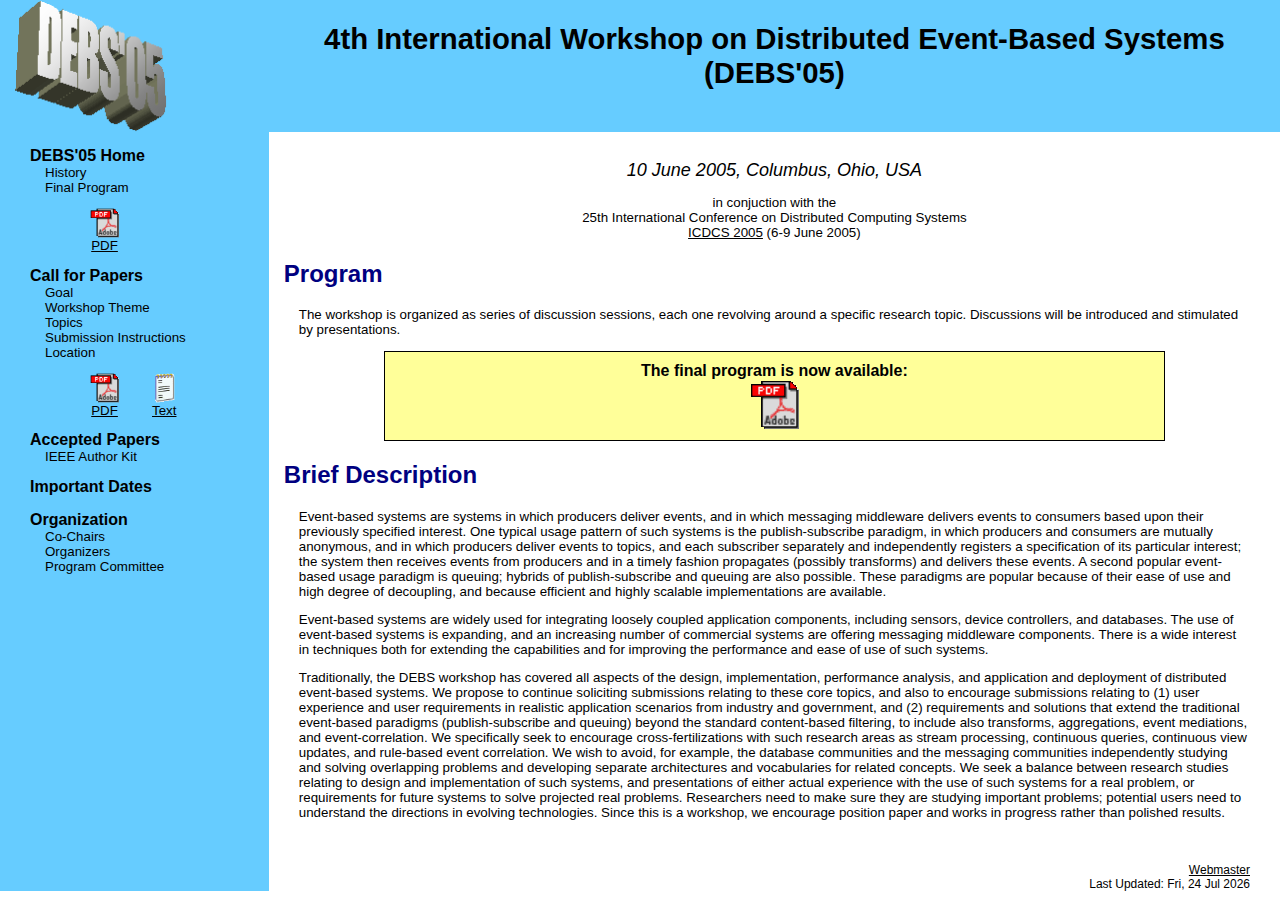
<file: index.html>
<!DOCTYPE HTML PUBLIC "-//W3C//DTD HTML 4.01 Transitional//EN">

<html><!-- #BeginTemplate "/Templates/plain.dwt" --><!-- DW6 -->
	<head>
		<META HTTP-EQUIV="Content-Type" CONTENT="text/html; charset=ISO-8859-1">
	<!-- #BeginEditable "doctitle" --> 
<title>4th International Workshop on distributed Event-Based Systems (DEBS'05) 
</title>
	<style type="text/css">
<!--
.style1 {
	font-size: 12pt;
	font-weight: bold;
}
-->
    </style>
	<!-- #EndEditable -->
				
		<link rel="stylesheet" type="text/css" href="styles/plain.css">				 
	 	<script language="JavaScript" type="text/javascript" src="scripts/footer.js"></script>
		 
	</head>

<body>
<table class="bk1" align="center" summary="" border="0" cellspacing="0" cellpadding="0" width="100%"> 
<tr> <td valign="top"> <table summary="" border="0" cellspacing="0" cellpadding="0" width="100%"> 
<tr> <td align="center" valign="middle" height="85" WIDTH="21%"><DIV ALIGN="LEFT"><IMG SRC="images/logo.gif" WIDTH="153" HEIGHT="132"> 
</DIV></td><td class="bk2" align="center" valign="middle" height="85" WIDTH="79%"> 
<h1>4th International Workshop on Distributed Event-Based Systems (DEBS'05)<!-- Netscape Navigator (at least version 7.02) doesn't
						handle the header margins in the same was as IE.  The header
						looks best in the table if I use the bottom alignment, but
						then there is no spacing after the header in Navigator.  So,
						a simple test, if the browser is navigator, then add in a
						blank line. --> 
  <script type="text/javascript"><!--
						var nav = navigator.appName;
						if(nav!="Microsoft Internet Explorer")
							document.writeln("");
						--> </script> </h1></td></tr> 
<tr> <!-- Left coloum (links) --> <td valign="top"  class="bk1" WIDTH="20%"> <div class="dopad1"> 
<!-- padding --> <p><br> <!-- Bring the first link down a bit. --> <a class=aSpecial href="index.html">DEBS'05 
Home </a><BR> <A class=aSpecial2 HREF="history.htm">History</a><br>
<A class=aSpecial2 href="finalProgram.pdf">Final Program</A></p>
<table align=center width="50%"  border="0" cellspacing="0" cellpadding="0">
  <tr>
    <td width="50%"><div align="center"><a href="finalProgram.pdf"><img border=0 src="images/pdf.gif" height="30"><br>
        PDF</a></div></td>
    <td width="50%">&nbsp;</td>
  </tr>
</table>


<p>
        <A class=aSpecial HREF="call.htm">Call for Papers</A><BR>
        <A class=aSpecial2 HREF="call.htm#goal">Goal</A><BR>
        <A class=aSpecial2 HREF="call.htm#theme">Workshop 
      Theme</A><BR>
      <A class=aSpecial2 HREF="call.htm#topics">Topics</A><BR>
      <A class=aSpecial2 HREF="call.htm#instructions">Submission Instructions</A><BR>
      <A class=aSpecial2 HREF="call.htm#location">Location</A></p>
<table align=center width="50%"  border="0" cellspacing="0" cellpadding="0">
  <tr>
    <td width="50%">
		<div align="center"><a href="debs05call.pdf"><img border=0 src="images/pdf.gif" height="30"><br>
        PDF</a></div></td>
    <td width="50%"><div align="center"><a href="debs05call.txt"><img border=0 src="images/text.gif" height="30"><br>
  Text</a></div></td>
  </tr>
</table>


<p><a class=aSpecial href="papers.htm">Accepted Papers </a><BR>
  <A class=aSpecial2 HREF="http://www.computer.org/proceedings/final/icdcsw2005.htm">IEEE Author Kit </A></p>
<p><A class=aSpecial HREF="dates.htm">Important Dates</A><BR> 
    <br>
    <a class=aSpecial href="organization.htm">Organization</a><BR>
    <A class=aSpecial2 HREF="organization.htm#cochairs">Co-Chairs</A><BR>
    <A class=aSpecial2 HREF="organization.htm#organizers">Organizers</A><BR>
    <A class=aSpecial2 HREF="organization.htm#committee">Program 
  Committee</A> <br> 
</p>
</div></td><!-- end of links column --> <!-- Right column (MAIN BODY) --> 
<td valign="top" bgcolor="#ffffff"height="400" WIDTH="79%"> <!-- use dopad2 for padding in the main body --> 
<div class="dopad2"> <!-- ****************************************************** --> 
<!-- ***** Put all main body text AFTER this line. ******** --> <!-- ****************************************************** --> 
<!-- #BeginEditable "contents" -->
<P ALIGN="CENTER"><I><FONT SIZE="4">10 June 
2005, Columbus, Ohio, USA</FONT><BR>
</I></P>
<P ALIGN="CENTER">in 
  conjuction with the<BR>
  25th International Conference on Distributed Computing 
  Systems<BR>
  <A HREF="http://www.cse.ohio-state.edu/icdcs05/">ICDCS 2005</A> (6-9 
  June 2005)</P>
<H2>Program</H2>
<P>The workshop is organized as series of discussion 
sessions, each one revolving around a specific research topic. Discussions will 
be introduced and stimulated by presentations.</P>
<P align="center" class="note"><span class="style1">The final program is now available:</span><br>
  <a href="finalProgram.pdf"><img src="images/pdf.gif" alt="final program pdf" width="49" height="50" border="0"></a></P>
<H2>Brief Description</H2><P>Event-based systems are systems in which 
producers deliver events, and in which messaging middleware delivers events to 
consumers based upon their previously specified interest. One typical usage pattern 
of such systems is the publish-subscribe paradigm, in which producers and consumers 
are mutually anonymous, and in which producers deliver events to topics, and each 
subscriber separately and independently registers a specification of its particular 
interest; the system then receives events from producers and in a timely fashion 
propagates (possibly transforms) and delivers these events. A second popular event-based 
usage paradigm is queuing; hybrids of publish-subscribe and queuing are also possible. 
These paradigms are popular because of their ease of use and high degree of decoupling, 
and because efficient and highly scalable implementations are available. </P><P>Event-based 
systems are widely used for integrating loosely coupled application components, 
including sensors, device controllers, and databases. The use of event-based systems 
is expanding, and an increasing number of commercial systems are offering messaging 
middleware components. There is a wide interest in techniques both for extending 
the capabilities and for improving the performance and ease of use of such systems. 
</P><P>Traditionally, the DEBS workshop has covered all aspects of the design, 
implementation, performance analysis, and application and deployment of distributed 
event-based systems. We propose to continue soliciting submissions relating to 
these core topics, and also to encourage submissions relating to (1) user experience 
and user requirements in realistic application scenarios from industry and government, 
and (2) requirements and solutions that extend the traditional event-based paradigms 
(publish-subscribe and queuing) beyond the standard content-based filtering, to 
include also transforms, aggregations, event mediations, and event-correlation. 
We specifically seek to encourage cross-fertilizations with such research areas 
as stream processing, continuous queries, continuous view updates, and rule-based 
event correlation. We wish to avoid, for example, the database communities and 
the messaging communities independently studying and solving overlapping problems 
and developing separate architectures and vocabularies for related concepts. We 
seek a balance between research studies relating to design and implementation 
of such systems, and presentations of either actual experience with the use of 
such systems for a real problem, or requirements for future systems to solve projected 
real problems. Researchers need to make sure they are studying important problems; 
potential users need to understand the directions in evolving technologies. Since 
this is a workshop, we encourage position paper and works in progress rather than 
polished results. </P><!-- #EndEditable --> <!-- ****************************************************** --> 
<!-- ***** Put all main body text BEFORE this line. ******* --> <!-- ****************************************************** --> 
</div></td><!-- end of right column (main body) --> </tr><!-- end of second row --> 
<!-- Last row of table for copyright, date, etc. --> <tr> <!-- Left column; leave empty or use W3C valid image. --> 
<td align=center WIDTH="21%"> <script language="JavaScript" type="text/javascript">
							<!--
								//compliance();
							// -->
						</script> </td><!-- Right column; (c), last updated, etc. --> 
<td align=right bgcolor="#ffffff" valign=bottom WIDTH="79%"> <div class="dopad1"><!-- padding --> 
<div class="fontSmall"><!-- smaller font --> <script language="JavaScript" type="text/javascript">
									<!--
                       		 		myFooter()
									// -->
                      			</script> </div></div></td></tr> </table><!-- End Inner Table --> 
<!-- End Outer Table --> </td></tr> </table>
  </body>
<!-- #EndTemplate --></html>
</file>
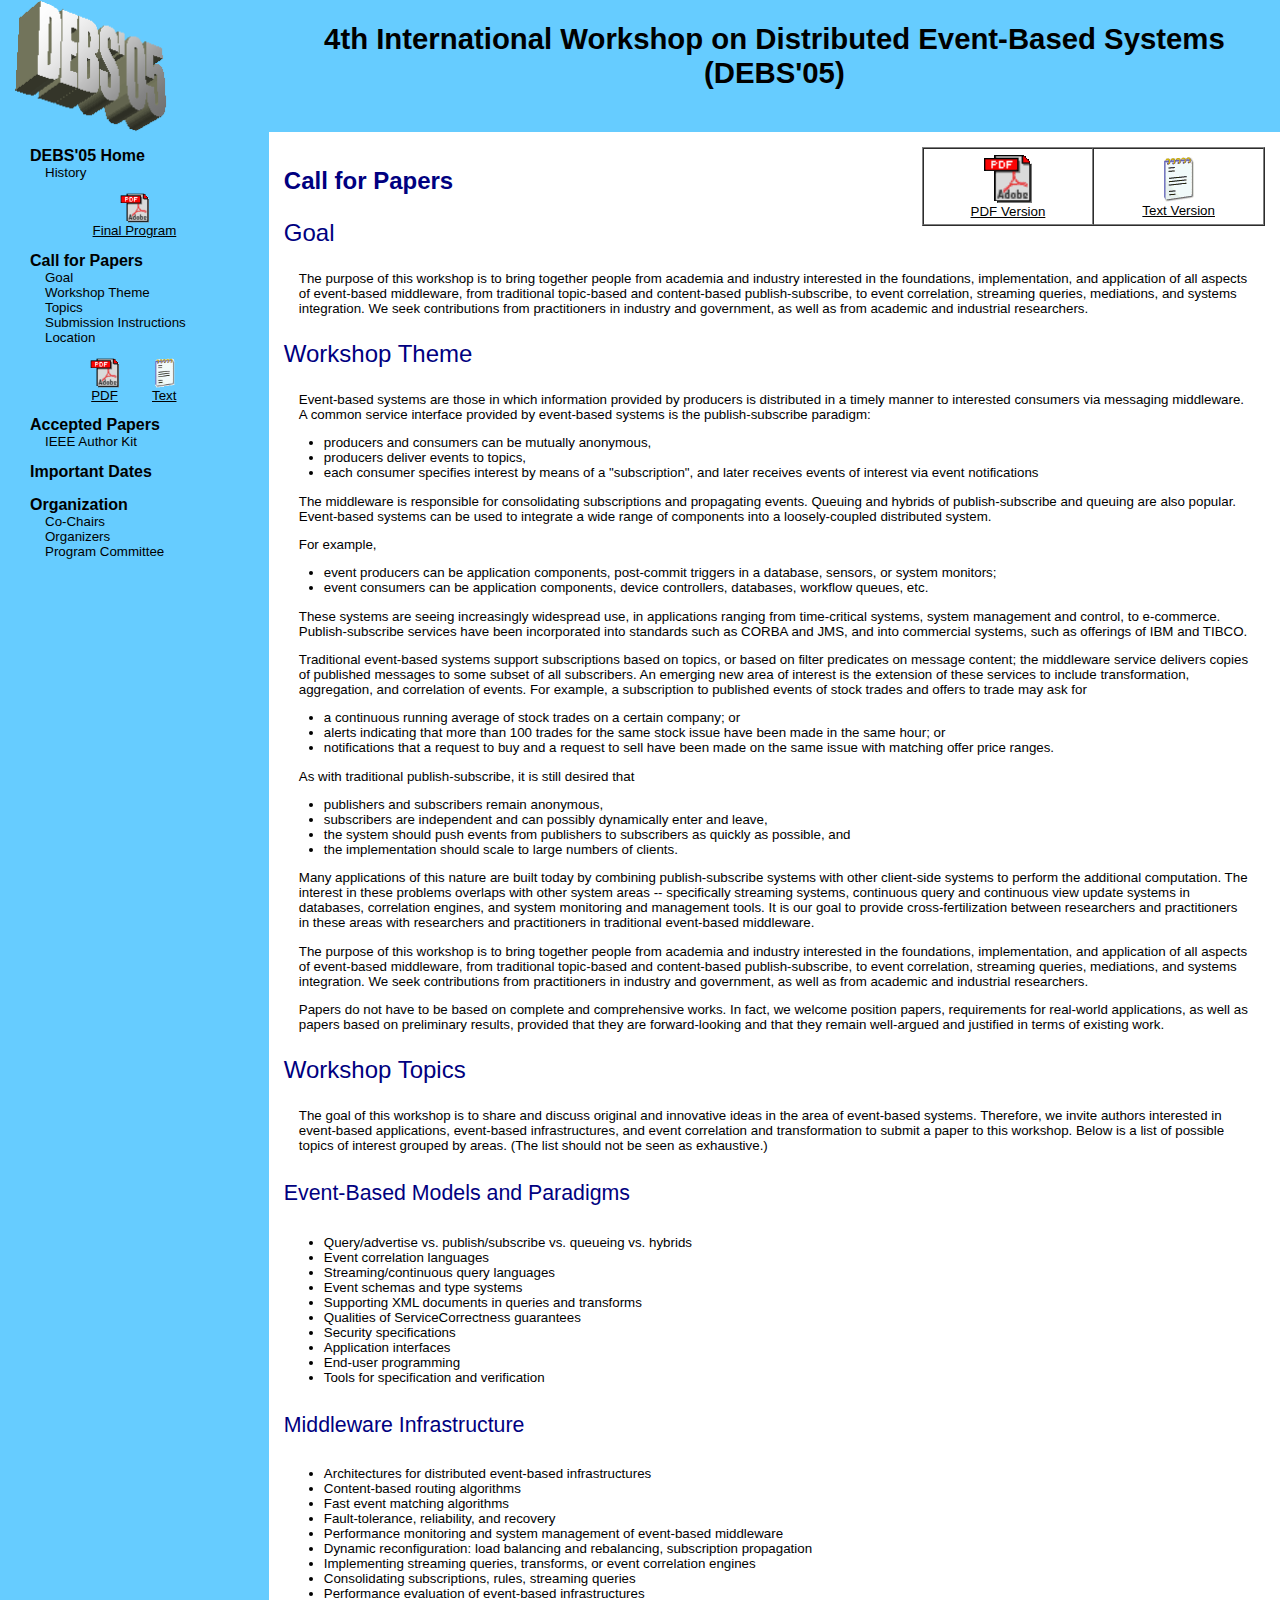
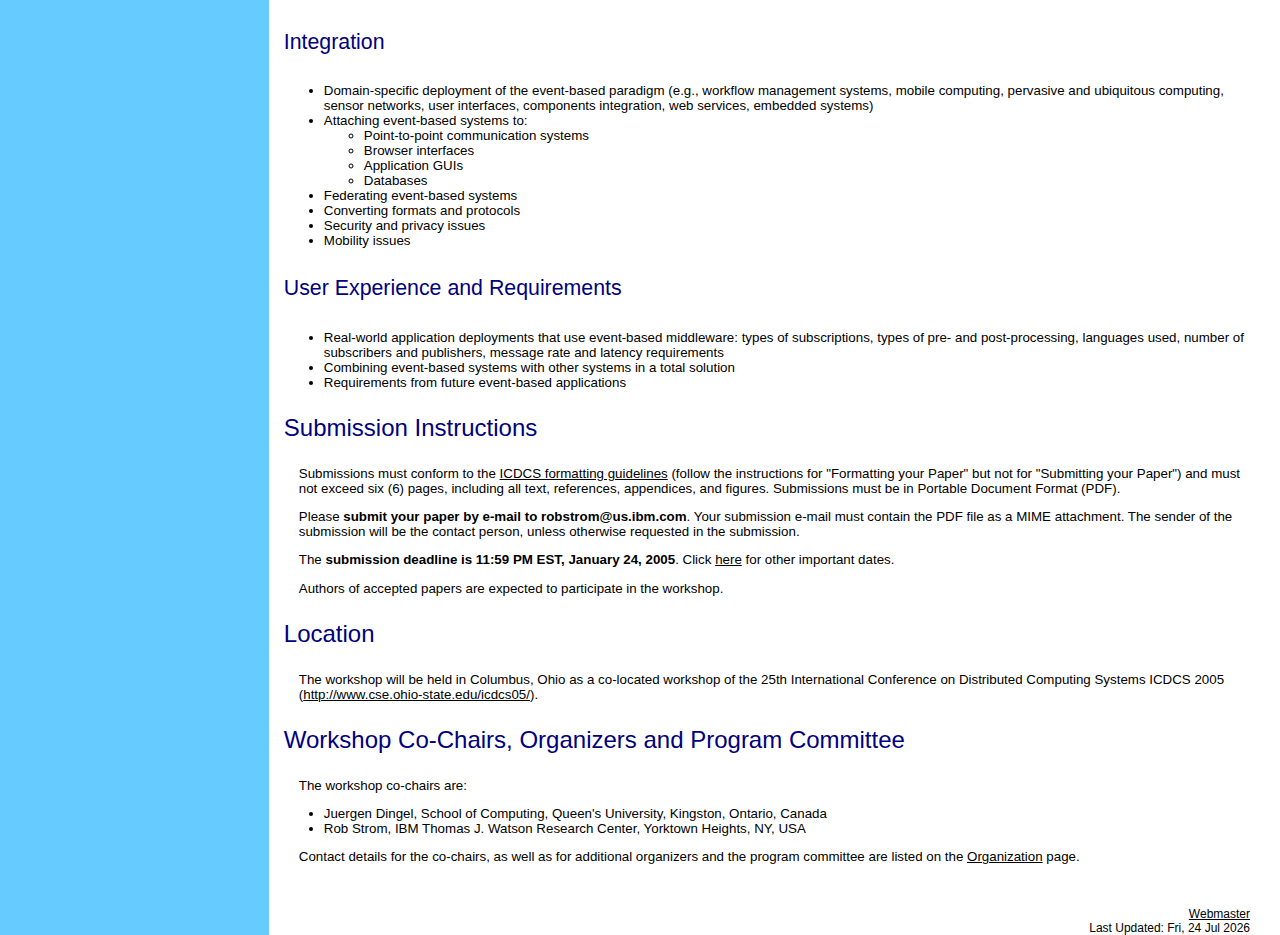
<file: call.htm>
<!DOCTYPE HTML PUBLIC "-//W3C//DTD HTML 4.01 Transitional//EN">

<html><!-- #BeginTemplate "/Templates/plain.dwt" --><!-- DW6 -->
	<head>
		<META HTTP-EQUIV="Content-Type" CONTENT="text/html; charset=ISO-8859-1">
		<!-- #BeginEditable "doctitle" --> 
<title>4th International Workshop on distributed Event-Based Systems (DEBS'05) 
</title> <!-- #EndEditable -->
				
		<link rel="stylesheet" type="text/css" href="styles/plain.css">				 
	 	<script language="JavaScript" type="text/javascript" src="scripts/footer.js"></script>
		 
	</head>

<body>
<table class="bk1" align="center" summary="" border="0" cellspacing="0" cellpadding="0" width="100%"> 
<tr> <td valign="top"> <table summary="" border="0" cellspacing="0" cellpadding="0" width="100%"> 
<tr> <td align="center" valign="middle" height="85" WIDTH="21%"><DIV ALIGN="LEFT"><IMG SRC="images/logo.gif" WIDTH="153" HEIGHT="132"> 
</DIV></td><td class="bk2" align="center" valign="middle" height="85" WIDTH="79%"> 
<h1>4th International Workshop on Distributed Event-Based Systems (DEBS'05)<!-- Netscape Navigator (at least version 7.02) doesn't
						handle the header margins in the same was as IE.  The header
						looks best in the table if I use the bottom alignment, but
						then there is no spacing after the header in Navigator.  So,
						a simple test, if the browser is navigator, then add in a
						blank line. --> 
  <script type="text/javascript"><!--
						var nav = navigator.appName;
						if(nav!="Microsoft Internet Explorer")
							document.writeln("");
						--> </script> </h1></td></tr> 
<tr> <!-- Left coloum (links) --> <td valign="top"  class="bk1" WIDTH="20%"> <div class="dopad1"> 
<!-- padding --> <p><br> <!-- Bring the first link down a bit. --> <a class=aSpecial href="index.html">DEBS'05 
Home </a><BR> <A class=aSpecial2 HREF="history.htm">History</A></p>
<p align="center"><a href="finalProgram.pdf"><img border=0 src="images/pdf.gif" height="30"><br>
Final Program</a>      <!--<br><a class=aSpecial2 href="../invited.htm">Invited 
Talk</a><BR> <a class=aSpecial2 href="../papers.htm">Accepted Papers</a><br> <a class=aSpecial2 href="../schedule.htm">Schedule</a><br>-->
</p>
<p>
        <A class=aSpecial HREF="call.htm">Call for Papers</A><BR>
        <A class=aSpecial2 HREF="call.htm#goal">Goal</A><BR>
        <A class=aSpecial2 HREF="call.htm#theme">Workshop 
      Theme</A><BR>
      <A class=aSpecial2 HREF="call.htm#topics">Topics</A><BR>
      <A class=aSpecial2 HREF="call.htm#instructions">Submission Instructions</A><BR>
      <A class=aSpecial2 HREF="call.htm#location">Location</A></p>
<table align=center width="50%"  border="0" cellspacing="0" cellpadding="0">
  <tr>
    <td width="50%">
		<div align="center"><a href="debs05call.pdf"><img border=0 src="images/pdf.gif" height="30"><br>
        PDF</a></div></td>
    <td width="50%"><div align="center"><a href="debs05call.txt"><img border=0 src="images/text.gif" height="30"><br>
  Text</a></div></td>
  </tr>
</table>


<p><a class=aSpecial href="papers.htm">Accepted Papers </a><BR>
  <A class=aSpecial2 HREF="http://www.computer.org/proceedings/final/icdcsw2005.htm">IEEE Author Kit </A></p>
<p><A class=aSpecial HREF="dates.htm">Important Dates</A><BR> 
    <br>
    <a class=aSpecial href="organization.htm">Organization</a><BR>
    <A class=aSpecial2 HREF="organization.htm#cochairs">Co-Chairs</A><BR>
    <A class=aSpecial2 HREF="organization.htm#organizers">Organizers</A><BR>
    <A class=aSpecial2 HREF="organization.htm#committee">Program 
  Committee</A> <br> 
</p>
</div></td><!-- end of links column --> <!-- Right column (MAIN BODY) --> 
<td valign="top" bgcolor="#ffffff"height="400" WIDTH="79%"> <!-- use dopad2 for padding in the main body --> 
<div class="dopad2"> <!-- ****************************************************** --> 
<!-- ***** Put all main body text AFTER this line. ******** --> <!-- ****************************************************** --> 
<!-- #BeginEditable "contents" -->
<table align=right width="35%"  border="1" cellspacing="0" cellpadding="5">
  <tr>
    <td width="50%"><div align="center"><a href="debs05call.pdf"><img border=0 src="images/pdf.gif" width="49" height="50"><br>
        PDF Version </a></div></td>
	<td width="50%"><div align="center"><a href="debs05call.txt"><img border=0 src="images/text.gif" width="33" height="47"><br>
	    Text Version </a></div></td>
  </tr>
</table>
<H2>Call for Papers </H2>
<h3><A NAME="goal"></A>Goal</h3><p>The 
purpose of this workshop is to bring together people from academia and industry 
interested in the foundations, implementation, and application of all aspects 
of event-based middleware, from traditional topic-based and content-based publish-subscribe, 
to event correlation, streaming queries, mediations, and systems integration. 
We seek contributions from practitioners in industry and government, as well as 
from academic and industrial researchers.</p><h3><A NAME="theme"></A>Workshop 
Theme</h3><P>Event-based systems are those in which information provided by producers 
is distributed in a timely manner to interested consumers via messaging middleware. 
A common service interface provided by event-based systems is the publish-subscribe 
paradigm: </P><UL><LI>producers and consumers can be mutually anonymous, </LI><LI>producers 
deliver events to topics, </LI><LI>each consumer specifies interest by means of 
a &quot;subscription&quot;, and later receives events of interest via event notifications</LI></UL><P>The 
middleware is responsible for consolidating subscriptions and propagating events. 
Queuing and hybrids of publish-subscribe and queuing are also popular. Event-based 
systems can be used to integrate a wide range of components into a loosely-coupled 
distributed system.</P><P>For example, </P><UL><LI>event producers can be application 
components, post-commit triggers in a database, sensors, or system monitors; </LI><LI>event 
consumers can be application components, device controllers, databases, workflow 
queues, etc. </LI></UL><P>These systems are seeing increasingly widespread use, 
in applications ranging from time-critical systems, system management and control, 
to e-commerce. Publish-subscribe services have been incorporated into standards 
such as CORBA and JMS, and into commercial systems, such as offerings of IBM and 
TIBCO. </P><P>Traditional event-based systems support subscriptions based on topics, 
or based on filter predicates on message content; the middleware service delivers 
copies of published messages to some subset of all subscribers. An emerging new 
area of interest is the extension of these services to include transformation, 
aggregation, and correlation of events. For example, a subscription to published 
events of stock trades and offers to trade may ask for </P><UL><LI> a continuous 
running average of stock trades on a certain company; or</LI><LI>alerts indicating 
that more than 100 trades for the same stock issue have been made in the same 
hour; or </LI><LI>notifications that a request to buy and a request to sell have 
been made on the same issue with matching offer price ranges. </LI></UL><P>As 
with traditional publish-subscribe, it is still desired that</P><UL><LI>publishers 
and subscribers remain anonymous, </LI><LI>subscribers are independent and can 
possibly dynamically enter and leave, </LI><LI>the system should push events from 
publishers to subscribers as quickly as possible, and </LI><LI>the implementation 
should scale to large numbers of clients. </LI></UL><P>Many applications of this 
nature are built today by combining publish-subscribe systems with other client-side 
systems to perform the additional computation. The interest in these problems 
overlaps with other system areas -- specifically streaming systems, continuous 
query and continuous view update systems in databases, correlation engines, and 
system monitoring and management tools. It is our goal to provide cross-fertilization 
between researchers and practitioners in these areas with researchers and practitioners 
in traditional event-based middleware. </P><P>The purpose of this workshop is 
to bring together people from academia and industry interested in the foundations, 
implementation, and application of all aspects of event-based middleware, from 
traditional topic-based and content-based publish-subscribe, to event correlation, 
streaming queries, mediations, and systems integration. We seek contributions 
from practitioners in industry and government, as well as from academic and industrial 
researchers. </P><P>Papers do not have to be based on complete and comprehensive 
works. In fact, we welcome position papers, requirements for real-world applications, 
as well as papers based on preliminary results, provided that they are forward-looking 
and that they remain well-argued and justified in terms of existing work. </P><H3><A NAME="topics"></A>Workshop 
Topics</H3><P>The goal of this workshop is to share and discuss original and innovative 
ideas in the area of event-based systems. Therefore, we invite authors interested 
in event-based applications, event-based infrastructures, and event correlation 
and transformation to submit a paper to this workshop. Below is a list of possible 
topics of interest grouped by areas. (The list should not be seen as exhaustive.) 
</P><H4>Event-Based Models and Paradigms</H4><UL><LI>Query/advertise vs. publish/subscribe 
vs. queueing vs. hybrids</LI><LI>Event correlation languages</LI><LI>Streaming/continuous 
query languages</LI><LI>Event schemas and type systems</LI><LI>Supporting XML 
documents in queries and transforms</LI><LI>Qualities of ServiceCorrectness guarantees</LI><LI>Security 
specifications</LI><LI>Application interfaces</LI><LI>End-user programming</LI><LI>Tools 
for specification and verification </LI></UL><H4>Middleware Infrastructure</H4><UL><LI>Architectures 
for distributed event-based infrastructures</LI><LI>Content-based routing algorithms</LI><LI>Fast 
event matching algorithms</LI><LI>Fault-tolerance, reliability, and recovery</LI><LI>Performance 
monitoring and system management of event-based middleware</LI><LI>Dynamic reconfiguration: 
load balancing and rebalancing, subscription propagation</LI><LI>Implementing 
streaming queries, transforms, or event correlation engines</LI><LI>Consolidating 
subscriptions, rules, streaming queries</LI><LI>Performance evaluation of event-based 
infrastructures </LI></UL><H4>Integration</H4><UL><LI>Domain-specific deployment 
of the event-based paradigm (e.g., workflow management systems, mobile computing, 
pervasive and ubiquitous computing, sensor networks, user interfaces, components 
integration, web services, embedded systems)</LI><LI>Attaching event-based systems 
to:<UL><LI>Point-to-point communication systems</LI><LI>Browser interfaces</LI><LI>Application 
GUIs </LI><LI>Databases</LI></UL></LI><LI>Federating event-based systems</LI><LI>Converting 
formats and protocols</LI><LI>Security and privacy issues</LI><LI>Mobility issues 
</LI></UL><H4>User Experience and Requirements</H4><UL><LI>Real-world application 
deployments that use event-based middleware: types of subscriptions, types of 
pre- and post-processing, languages used, number of subscribers and publishers, 
message rate and latency requirements</LI><LI>Combining event-based systems with 
other systems in a total solution </LI><LI>Requirements from future event-based 
applications </LI></UL><H3><A NAME="instructions"></A>Submission Instructions</H3><P>Submissions 
must conform to the <A HREF="http://www.cse.ohio-state.edu/icdcs05/ICDCS05submissions.html">ICDCS 
formatting guidelines</A> (follow the instructions for &quot;Formatting your Paper&quot; 
but not for &quot;Submitting your Paper&quot;) and must not exceed six (6) pages, 
including all text, references, appendices, and figures. Submissions must be in 
Portable Document Format (PDF). </P><P>Please <B>submit your paper by e-mail to 
robstrom@us.ibm.com</B>. Your submission e-mail must contain the PDF file as a 
MIME attachment. The sender of the submission will be the contact person, unless 
otherwise requested in the submission. </P><P>The <B>submission deadline is 11:59 
PM EST, January 24, 2005</B>. Click <A HREF="dates.htm">here</A> for other important 
dates.</P><P>Authors of accepted papers are expected to participate in the workshop. 
</P><H3><A NAME="location"></A>Location</H3><P>The workshop will be held in Columbus, 
Ohio as a co-located workshop of the 25th International Conference on Distributed 
Computing Systems ICDCS 2005 (<A HREF="http://www.cse.ohio-state.edu/icdcs05/">http://www.cse.ohio-state.edu/icdcs05/</A>).</P><H3>Workshop 
Co-Chairs, Organizers and Program Committee</H3><P>The workshop co-chairs are:</P><UL><LI>Juergen 
Dingel, School of Computing, Queen's University, Kingston, Ontario, Canada</LI><LI>Rob 
Strom, IBM Thomas J. Watson Research Center, Yorktown Heights, NY, USA</LI></UL><P>Contact 
details for the co-chairs, as well as for additional organizers and the program 
committee are listed on the <A HREF="organization.htm">Organization</A> page. 
</P><!-- #EndEditable --> <!-- ****************************************************** --> 
<!-- ***** Put all main body text BEFORE this line. ******* --> <!-- ****************************************************** --> 
</div></td><!-- end of right column (main body) --> </tr><!-- end of second row --> 
<!-- Last row of table for copyright, date, etc. --> <tr> <!-- Left column; leave empty or use W3C valid image. --> 
<td align=center WIDTH="21%"> <script language="JavaScript" type="text/javascript">
							<!--
								//compliance();
							// -->
						</script> </td><!-- Right column; (c), last updated, etc. --> 
<td align=right bgcolor="#ffffff" valign=bottom WIDTH="79%"> <div class="dopad1"><!-- padding --> 
<div class="fontSmall"><!-- smaller font --> <script language="JavaScript" type="text/javascript">
									<!--
                       		 		myFooter()
									// -->
                      			</script> </div></div></td></tr> </table><!-- End Inner Table --> 
<!-- End Outer Table --> </td></tr> </table>
  </body>
<!-- #EndTemplate --></html>
</file>
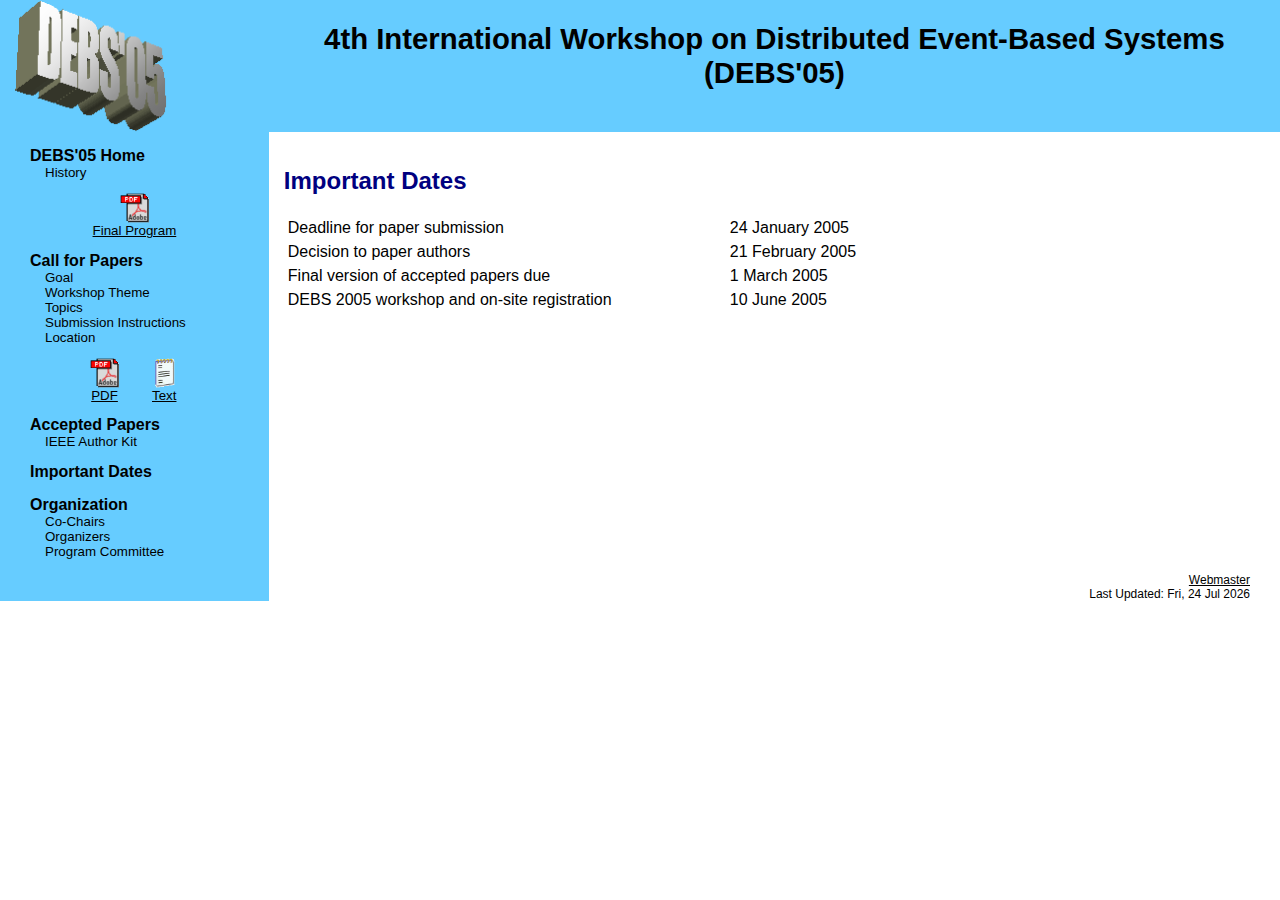
<file: dates.htm>
<!DOCTYPE HTML PUBLIC "-//W3C//DTD HTML 4.01 Transitional//EN">

<html><!-- #BeginTemplate "/Templates/plain.dwt" --><!-- DW6 -->
	<head>
		<META HTTP-EQUIV="Content-Type" CONTENT="text/html; charset=ISO-8859-1">
		<!-- #BeginEditable "doctitle" --> 
<title>4th International Workshop on distributed Event-Based Systems (DEBS'05) 
</title> <!-- #EndEditable -->
				
		<link rel="stylesheet" type="text/css" href="styles/plain.css">				 
	 	<script language="JavaScript" type="text/javascript" src="scripts/footer.js"></script>
		 
	</head>

<body>
<table class="bk1" align="center" summary="" border="0" cellspacing="0" cellpadding="0" width="100%"> 
<tr> <td valign="top"> <table summary="" border="0" cellspacing="0" cellpadding="0" width="100%"> 
<tr> <td align="center" valign="middle" height="85" WIDTH="21%"><DIV ALIGN="LEFT"><IMG SRC="images/logo.gif" WIDTH="153" HEIGHT="132"> 
</DIV></td><td class="bk2" align="center" valign="middle" height="85" WIDTH="79%"> 
<h1>4th International Workshop on Distributed Event-Based Systems (DEBS'05)<!-- Netscape Navigator (at least version 7.02) doesn't
						handle the header margins in the same was as IE.  The header
						looks best in the table if I use the bottom alignment, but
						then there is no spacing after the header in Navigator.  So,
						a simple test, if the browser is navigator, then add in a
						blank line. --> 
  <script type="text/javascript"><!--
						var nav = navigator.appName;
						if(nav!="Microsoft Internet Explorer")
							document.writeln("");
						--> </script> </h1></td></tr> 
<tr> <!-- Left coloum (links) --> <td valign="top"  class="bk1" WIDTH="20%"> <div class="dopad1"> 
<!-- padding --> <p><br> <!-- Bring the first link down a bit. --> <a class=aSpecial href="index.html">DEBS'05 
Home </a><BR> <A class=aSpecial2 HREF="history.htm">History</A></p>
<p align="center"><a href="finalProgram.pdf"><img border=0 src="images/pdf.gif" height="30"><br>
Final Program</a>      <!--<br><a class=aSpecial2 href="../invited.htm">Invited 
Talk</a><BR> <a class=aSpecial2 href="../papers.htm">Accepted Papers</a><br> <a class=aSpecial2 href="../schedule.htm">Schedule</a><br>-->
</p>
<p>
        <A class=aSpecial HREF="call.htm">Call for Papers</A><BR>
        <A class=aSpecial2 HREF="call.htm#goal">Goal</A><BR>
        <A class=aSpecial2 HREF="call.htm#theme">Workshop 
      Theme</A><BR>
      <A class=aSpecial2 HREF="call.htm#topics">Topics</A><BR>
      <A class=aSpecial2 HREF="call.htm#instructions">Submission Instructions</A><BR>
      <A class=aSpecial2 HREF="call.htm#location">Location</A></p>
<table align=center width="50%"  border="0" cellspacing="0" cellpadding="0">
  <tr>
    <td width="50%">
		<div align="center"><a href="debs05call.pdf"><img border=0 src="images/pdf.gif" height="30"><br>
        PDF</a></div></td>
    <td width="50%"><div align="center"><a href="debs05call.txt"><img border=0 src="images/text.gif" height="30"><br>
  Text</a></div></td>
  </tr>
</table>


<p><a class=aSpecial href="papers.htm">Accepted Papers </a><BR>
  <A class=aSpecial2 HREF="http://www.computer.org/proceedings/final/icdcsw2005.htm">IEEE Author Kit </A></p>
<p><A class=aSpecial HREF="dates.htm">Important Dates</A><BR> 
    <br>
    <a class=aSpecial href="organization.htm">Organization</a><BR>
    <A class=aSpecial2 HREF="organization.htm#cochairs">Co-Chairs</A><BR>
    <A class=aSpecial2 HREF="organization.htm#organizers">Organizers</A><BR>
    <A class=aSpecial2 HREF="organization.htm#committee">Program 
  Committee</A> <br> 
</p>
</div></td><!-- end of links column --> <!-- Right column (MAIN BODY) --> 
<td valign="top" bgcolor="#ffffff"height="400" WIDTH="79%"> <!-- use dopad2 for padding in the main body --> 
<div class="dopad2"> <!-- ****************************************************** --> 
<!-- ***** Put all main body text AFTER this line. ******** --> <!-- ****************************************************** --> 
<!-- #BeginEditable "contents" --><H2>Important Dates</H2><TABLE BORDER="0" CELLSPACING="2" CELLPADDING="2"><TR><TD WIDTH="436">Deadline 
for paper submission</TD><TD WIDTH="245">24 January 2005</TD></TR><TR><TD WIDTH="436">Decision 
to paper authors</TD><TD WIDTH="245">21 February 2005</TD></TR><TR><TD WIDTH="436">Final 
version of accepted papers due</TD><TD WIDTH="245">1 March 2005</TD></TR><TR><TD WIDTH="436">DEBS 
2005 workshop and on-site registration</TD><TD WIDTH="245">10 June 2005</TD></TR></TABLE><!-- #EndEditable --> <!-- ****************************************************** --> 
<!-- ***** Put all main body text BEFORE this line. ******* --> <!-- ****************************************************** --> 
</div></td><!-- end of right column (main body) --> </tr><!-- end of second row --> 
<!-- Last row of table for copyright, date, etc. --> <tr> <!-- Left column; leave empty or use W3C valid image. --> 
<td align=center WIDTH="21%"> <script language="JavaScript" type="text/javascript">
							<!--
								//compliance();
							// -->
						</script> </td><!-- Right column; (c), last updated, etc. --> 
<td align=right bgcolor="#ffffff" valign=bottom WIDTH="79%"> <div class="dopad1"><!-- padding --> 
<div class="fontSmall"><!-- smaller font --> <script language="JavaScript" type="text/javascript">
									<!--
                       		 		myFooter()
									// -->
                      			</script> </div></div></td></tr> </table><!-- End Inner Table --> 
<!-- End Outer Table --> </td></tr> </table>
  </body>
<!-- #EndTemplate --></html>
</file>
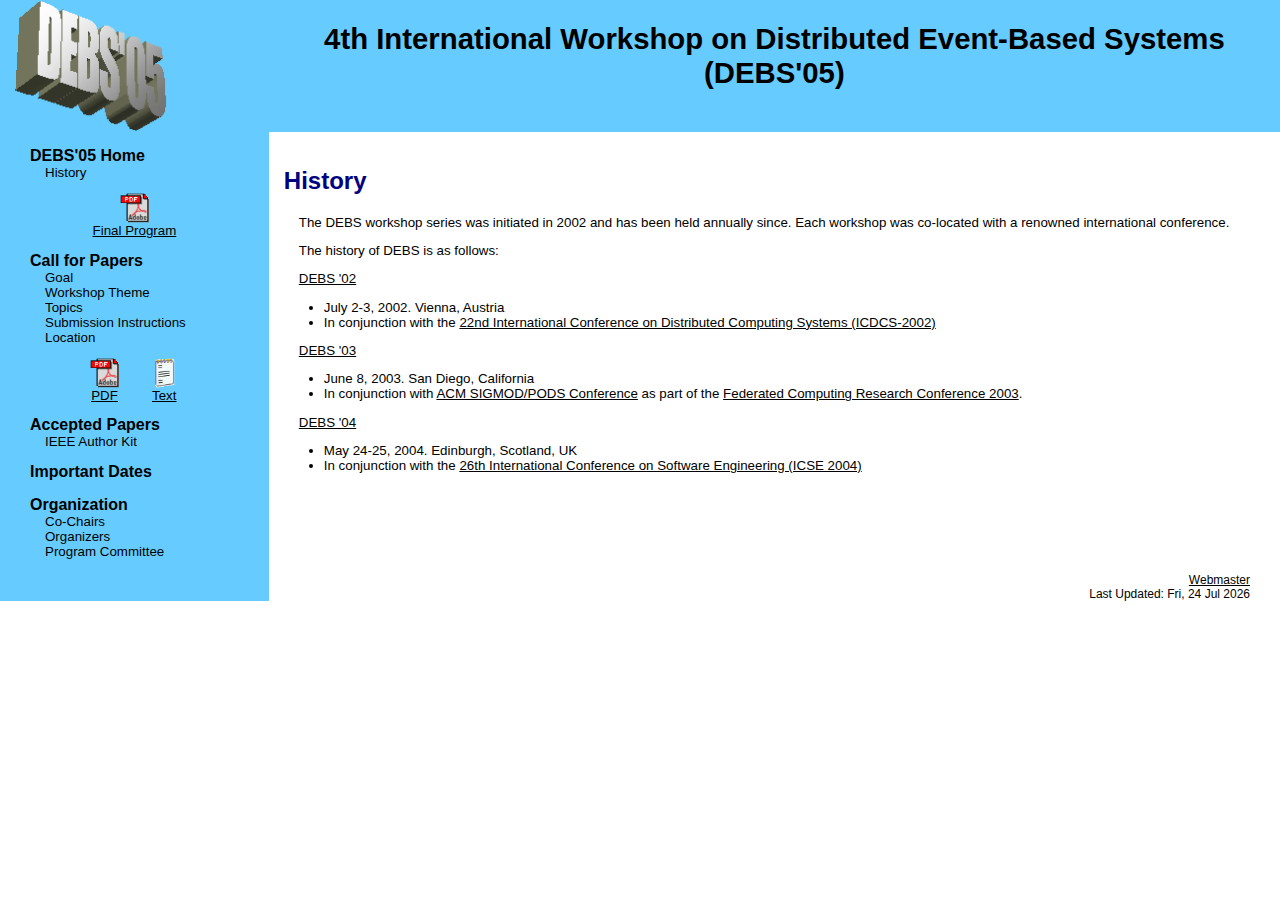
<file: history.htm>
<!DOCTYPE HTML PUBLIC "-//W3C//DTD HTML 4.01 Transitional//EN">

<html><!-- #BeginTemplate "/Templates/plain.dwt" --><!-- DW6 -->
	<head>
		<META HTTP-EQUIV="Content-Type" CONTENT="text/html; charset=ISO-8859-1">
		<!-- #BeginEditable "doctitle" --> 
<title>4th International Workshop on distributed Event-Based Systems (DEBS'05) 
</title> <!-- #EndEditable -->
				
		<link rel="stylesheet" type="text/css" href="styles/plain.css">				 
	 	<script language="JavaScript" type="text/javascript" src="scripts/footer.js"></script>
		 
	</head>

<body>
<table class="bk1" align="center" summary="" border="0" cellspacing="0" cellpadding="0" width="100%"> 
<tr> <td valign="top"> <table summary="" border="0" cellspacing="0" cellpadding="0" width="100%"> 
<tr> <td align="center" valign="middle" height="85" WIDTH="21%"><DIV ALIGN="LEFT"><IMG SRC="images/logo.gif" WIDTH="153" HEIGHT="132"> 
</DIV></td><td class="bk2" align="center" valign="middle" height="85" WIDTH="79%"> 
<h1>4th International Workshop on Distributed Event-Based Systems (DEBS'05)<!-- Netscape Navigator (at least version 7.02) doesn't
						handle the header margins in the same was as IE.  The header
						looks best in the table if I use the bottom alignment, but
						then there is no spacing after the header in Navigator.  So,
						a simple test, if the browser is navigator, then add in a
						blank line. --> 
  <script type="text/javascript"><!--
						var nav = navigator.appName;
						if(nav!="Microsoft Internet Explorer")
							document.writeln("");
						--> </script> </h1></td></tr> 
<tr> <!-- Left coloum (links) --> <td valign="top"  class="bk1" WIDTH="20%"> <div class="dopad1"> 
<!-- padding --> <p><br> <!-- Bring the first link down a bit. --> <a class=aSpecial href="index.html">DEBS'05 
Home </a><BR> <A class=aSpecial2 HREF="history.htm">History</A></p>
<p align="center"><a href="finalProgram.pdf"><img border=0 src="images/pdf.gif" height="30"><br>
Final Program</a>      <!--<br><a class=aSpecial2 href="../invited.htm">Invited 
Talk</a><BR> <a class=aSpecial2 href="../papers.htm">Accepted Papers</a><br> <a class=aSpecial2 href="../schedule.htm">Schedule</a><br>-->
</p>
<p>
        <A class=aSpecial HREF="call.htm">Call for Papers</A><BR>
        <A class=aSpecial2 HREF="call.htm#goal">Goal</A><BR>
        <A class=aSpecial2 HREF="call.htm#theme">Workshop 
      Theme</A><BR>
      <A class=aSpecial2 HREF="call.htm#topics">Topics</A><BR>
      <A class=aSpecial2 HREF="call.htm#instructions">Submission Instructions</A><BR>
      <A class=aSpecial2 HREF="call.htm#location">Location</A></p>
<table align=center width="50%"  border="0" cellspacing="0" cellpadding="0">
  <tr>
    <td width="50%">
		<div align="center"><a href="debs05call.pdf"><img border=0 src="images/pdf.gif" height="30"><br>
        PDF</a></div></td>
    <td width="50%"><div align="center"><a href="debs05call.txt"><img border=0 src="images/text.gif" height="30"><br>
  Text</a></div></td>
  </tr>
</table>


<p><a class=aSpecial href="papers.htm">Accepted Papers </a><BR>
  <A class=aSpecial2 HREF="http://www.computer.org/proceedings/final/icdcsw2005.htm">IEEE Author Kit </A></p>
<p><A class=aSpecial HREF="dates.htm">Important Dates</A><BR> 
    <br>
    <a class=aSpecial href="organization.htm">Organization</a><BR>
    <A class=aSpecial2 HREF="organization.htm#cochairs">Co-Chairs</A><BR>
    <A class=aSpecial2 HREF="organization.htm#organizers">Organizers</A><BR>
    <A class=aSpecial2 HREF="organization.htm#committee">Program 
  Committee</A> <br> 
</p>
</div></td><!-- end of links column --> <!-- Right column (MAIN BODY) --> 
<td valign="top" bgcolor="#ffffff"height="400" WIDTH="79%"> <!-- use dopad2 for padding in the main body --> 
<div class="dopad2"> <!-- ****************************************************** --> 
<!-- ***** Put all main body text AFTER this line. ******** --> <!-- ****************************************************** --> 
<!-- #BeginEditable "contents" --><H2>History</H2><P>The DEBS workshop series 
was initiated in 2002 and has been held annually since. Each workshop was co-located 
with a renowned international conference.</P><P>The history of DEBS is as follows:</P><P><A HREF="http://www.gkec.informatik.tu-darmstadt.de/rebeca/debs/">DEBS 
'02</A></P><UL><LI>July 2-3, 2002. Vienna, Austria</LI><LI>In conjunction with 
the <A HREF="http://icdcs2002.di.fc.ul.pt/">22nd International Conference on Distributed 
Computing Systems (ICDCS-2002)</A> <BR></LI></UL><P><A HREF="http://www.eecg.toronto.edu/debs03/">DEBS 
'03</A></P><UL><LI>June 8, 2003. San Diego, California</LI><LI>In conjunction 
with <A HREF="http://www.db.ucsd.edu/SIGMODPODS03/welcome.htm">ACM SIGMOD/PODS 
Conference</A> as part of the <A HREF="http://www.acm.org/fcrc/">Federated Computing 
Research Conference 2003</A>. <BR></LI></UL><P><A HREF="http://serl.cs.colorado.edu/%7Ecarzanig/debs04/">DEBS 
'04</A></P><UL><LI> May 24-25, 2004. Edinburgh, Scotland, UK</LI><LI>In conjunction 
with the <A HREF="http://conferences.iee.org/icse2004/">26th International Conference 
on Software Engineering (ICSE 2004)</A> </LI></UL><!-- #EndEditable --> <!-- ****************************************************** --> 
<!-- ***** Put all main body text BEFORE this line. ******* --> <!-- ****************************************************** --> 
</div></td><!-- end of right column (main body) --> </tr><!-- end of second row --> 
<!-- Last row of table for copyright, date, etc. --> <tr> <!-- Left column; leave empty or use W3C valid image. --> 
<td align=center WIDTH="21%"> <script language="JavaScript" type="text/javascript">
							<!--
								//compliance();
							// -->
						</script> </td><!-- Right column; (c), last updated, etc. --> 
<td align=right bgcolor="#ffffff" valign=bottom WIDTH="79%"> <div class="dopad1"><!-- padding --> 
<div class="fontSmall"><!-- smaller font --> <script language="JavaScript" type="text/javascript">
									<!--
                       		 		myFooter()
									// -->
                      			</script> </div></div></td></tr> </table><!-- End Inner Table --> 
<!-- End Outer Table --> </td></tr> </table>
  </body>
<!-- #EndTemplate --></html>
</file>
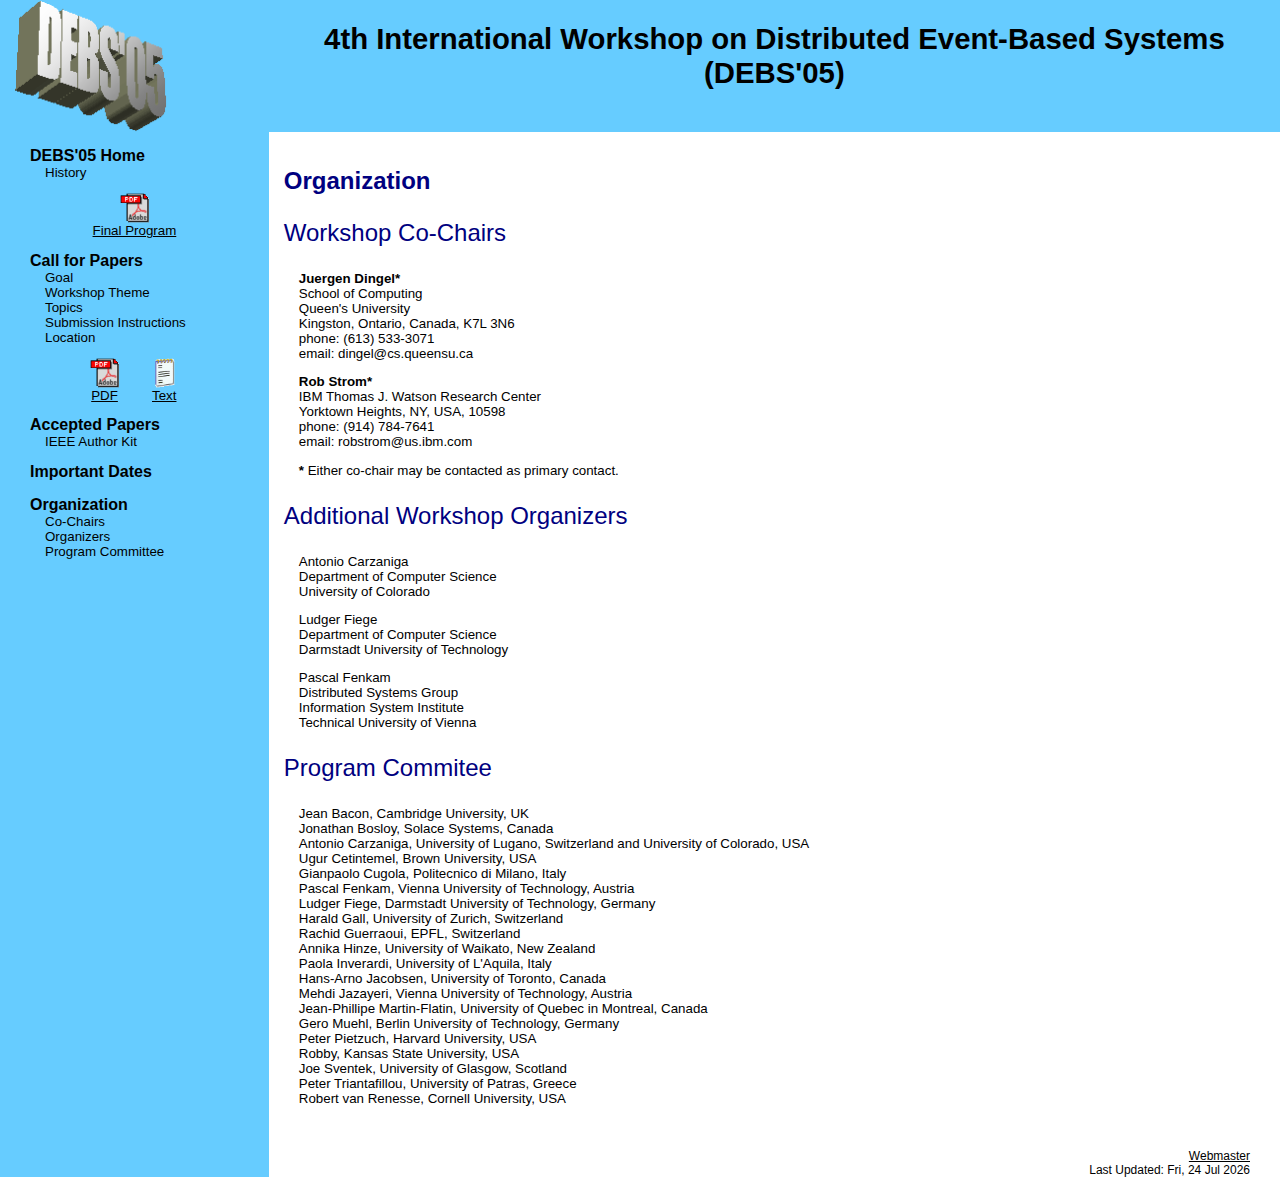
<file: organization.htm>
<!DOCTYPE HTML PUBLIC "-//W3C//DTD HTML 4.01 Transitional//EN">

<html><!-- #BeginTemplate "/Templates/plain.dwt" --><!-- DW6 -->
	<head>
		<META HTTP-EQUIV="Content-Type" CONTENT="text/html; charset=ISO-8859-1">
		<!-- #BeginEditable "doctitle" -->

  <title>4th International Workshop on distributed Event-Based Systems (DEBS'05)</title>
  <!-- #EndEditable -->
				
		<link rel="stylesheet" type="text/css" href="styles/plain.css">				 
	 	<script language="JavaScript" type="text/javascript" src="scripts/footer.js"></script>
		 
	</head>

<body>
<table class="bk1" align="center" summary="" border="0" cellspacing="0" cellpadding="0" width="100%"> 
<tr> <td valign="top"> <table summary="" border="0" cellspacing="0" cellpadding="0" width="100%"> 
<tr> <td align="center" valign="middle" height="85" WIDTH="21%"><DIV ALIGN="LEFT"><IMG SRC="images/logo.gif" WIDTH="153" HEIGHT="132"> 
</DIV></td><td class="bk2" align="center" valign="middle" height="85" WIDTH="79%"> 
<h1>4th International Workshop on Distributed Event-Based Systems (DEBS'05)<!-- Netscape Navigator (at least version 7.02) doesn't
						handle the header margins in the same was as IE.  The header
						looks best in the table if I use the bottom alignment, but
						then there is no spacing after the header in Navigator.  So,
						a simple test, if the browser is navigator, then add in a
						blank line. --> 
  <script type="text/javascript"><!--
						var nav = navigator.appName;
						if(nav!="Microsoft Internet Explorer")
							document.writeln("");
						--> </script> </h1></td></tr> 
<tr> <!-- Left coloum (links) --> <td valign="top"  class="bk1" WIDTH="20%"> <div class="dopad1"> 
<!-- padding --> <p><br> <!-- Bring the first link down a bit. --> <a class=aSpecial href="index.html">DEBS'05 
Home </a><BR> <A class=aSpecial2 HREF="history.htm">History</A></p>
<p align="center"><a href="finalProgram.pdf"><img border=0 src="images/pdf.gif" height="30"><br>
Final Program</a>      <!--<br><a class=aSpecial2 href="../invited.htm">Invited 
Talk</a><BR> <a class=aSpecial2 href="../papers.htm">Accepted Papers</a><br> <a class=aSpecial2 href="../schedule.htm">Schedule</a><br>-->
</p>
<p>
        <A class=aSpecial HREF="call.htm">Call for Papers</A><BR>
        <A class=aSpecial2 HREF="call.htm#goal">Goal</A><BR>
        <A class=aSpecial2 HREF="call.htm#theme">Workshop 
      Theme</A><BR>
      <A class=aSpecial2 HREF="call.htm#topics">Topics</A><BR>
      <A class=aSpecial2 HREF="call.htm#instructions">Submission Instructions</A><BR>
      <A class=aSpecial2 HREF="call.htm#location">Location</A></p>
<table align=center width="50%"  border="0" cellspacing="0" cellpadding="0">
  <tr>
    <td width="50%">
		<div align="center"><a href="debs05call.pdf"><img border=0 src="images/pdf.gif" height="30"><br>
        PDF</a></div></td>
    <td width="50%"><div align="center"><a href="debs05call.txt"><img border=0 src="images/text.gif" height="30"><br>
  Text</a></div></td>
  </tr>
</table>


<p><a class=aSpecial href="papers.htm">Accepted Papers </a><BR>
  <A class=aSpecial2 HREF="http://www.computer.org/proceedings/final/icdcsw2005.htm">IEEE Author Kit </A></p>
<p><A class=aSpecial HREF="dates.htm">Important Dates</A><BR> 
    <br>
    <a class=aSpecial href="organization.htm">Organization</a><BR>
    <A class=aSpecial2 HREF="organization.htm#cochairs">Co-Chairs</A><BR>
    <A class=aSpecial2 HREF="organization.htm#organizers">Organizers</A><BR>
    <A class=aSpecial2 HREF="organization.htm#committee">Program 
  Committee</A> <br> 
</p>
</div></td><!-- end of links column --> <!-- Right column (MAIN BODY) --> 
<td valign="top" bgcolor="#ffffff"height="400" WIDTH="79%"> <!-- use dopad2 for padding in the main body --> 
<div class="dopad2"> <!-- ****************************************************** --> 
<!-- ***** Put all main body text AFTER this line. ******** --> <!-- ****************************************************** --> 
<!-- #BeginEditable "contents" --> <h2>Organization</h2><h3><a name="cochairs"></a>Workshop 
Co-Chairs</h3><p><b>Juergen Dingel*</b><br> School of Computing<br> Queen's University<br> 
Kingston, Ontario, Canada, K7L 3N6<br> phone: (613) 533-3071<br> email: dingel@cs.queensu.ca	
</p><p><b>Rob Strom*</b><br> IBM Thomas J. Watson Research Center<br> Yorktown 
Heights, NY, USA, 10598<br> phone: (914) 784-7641<br> email: robstrom@us.ibm.com</p><p><b>*</b> 
Either co-chair may be contacted as primary contact.</p><h3><a name="organizers"></a>Additional 
Workshop Organizers</h3><p>Antonio Carzaniga<br> Department of Computer Science<br> 
University of Colorado<br> </p><p>Ludger Fiege<BR>Department of Computer Science<br> 
Darmstadt University of Technology<br> </p><p>Pascal Fenkam<br> Distributed Systems 
Group<br> Information System Institute<br> Technical University of Vienna</p><h3><a name="committee"></a>Program 
Commitee</h3>
<p>Jean Bacon, Cambridge University, UK<br>
  Jonathan Bosloy, Solace Systems, Canada<br>
  Antonio Carzaniga, University of Lugano, Switzerland and University of Colorado, USA<br>
  Ugur Cetintemel, Brown University, USA<br>
  Gianpaolo Cugola, Politecnico di Milano, Italy<br>
  Pascal Fenkam, Vienna University of Technology, Austria<br>
  Ludger Fiege, Darmstadt University of Technology, Germany<br>
  Harald Gall, University of Zurich, Switzerland<br>
  Rachid Guerraoui, EPFL, Switzerland<br>
  Annika Hinze, University of Waikato, New Zealand<br>
  Paola Inverardi, University of L'Aquila, Italy<br>
  Hans-Arno Jacobsen, University of Toronto, Canada<br>
  Mehdi Jazayeri, Vienna University of Technology, Austria<br>
  Jean-Phillipe Martin-Flatin, University of Quebec in Montreal, Canada<br>
  Gero Muehl, Berlin University of Technology, Germany<br>
  Peter Pietzuch, Harvard University, USA<br>
  Robby, Kansas State University, USA<br>
  Joe Sventek, University of Glasgow, Scotland<br>
  Peter Triantafillou, University of Patras, Greece<br>
  Robert van Renesse, Cornell University, USA</p><!-- #EndEditable --> <!-- ****************************************************** --> 
<!-- ***** Put all main body text BEFORE this line. ******* --> <!-- ****************************************************** --> 
</div></td><!-- end of right column (main body) --> </tr><!-- end of second row --> 
<!-- Last row of table for copyright, date, etc. --> <tr> <!-- Left column; leave empty or use W3C valid image. --> 
<td align=center WIDTH="21%"> <script language="JavaScript" type="text/javascript">
							<!--
								//compliance();
							// -->
						</script> </td><!-- Right column; (c), last updated, etc. --> 
<td align=right bgcolor="#ffffff" valign=bottom WIDTH="79%"> <div class="dopad1"><!-- padding --> 
<div class="fontSmall"><!-- smaller font --> <script language="JavaScript" type="text/javascript">
									<!--
                       		 		myFooter()
									// -->
                      			</script> </div></div></td></tr> </table><!-- End Inner Table --> 
<!-- End Outer Table --> </td></tr> </table>
  </body>
<!-- #EndTemplate --></html>
</file>
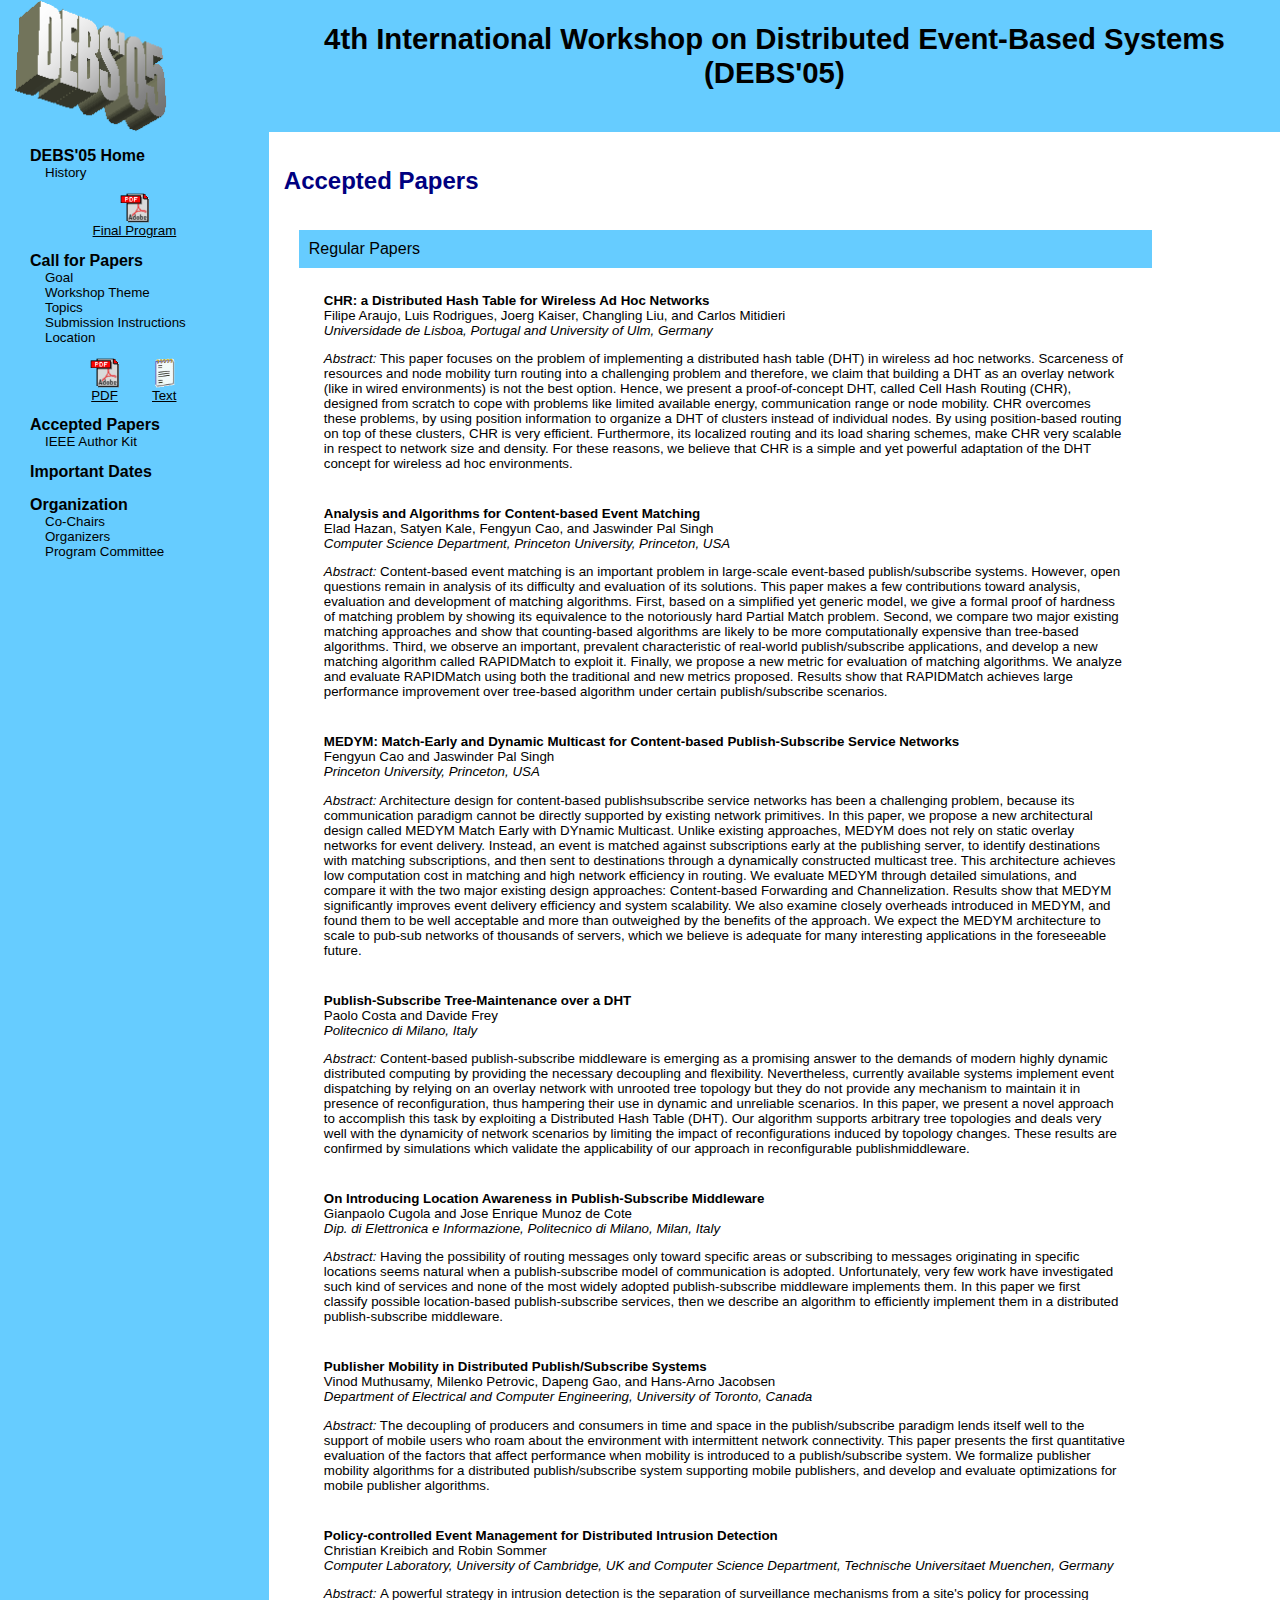
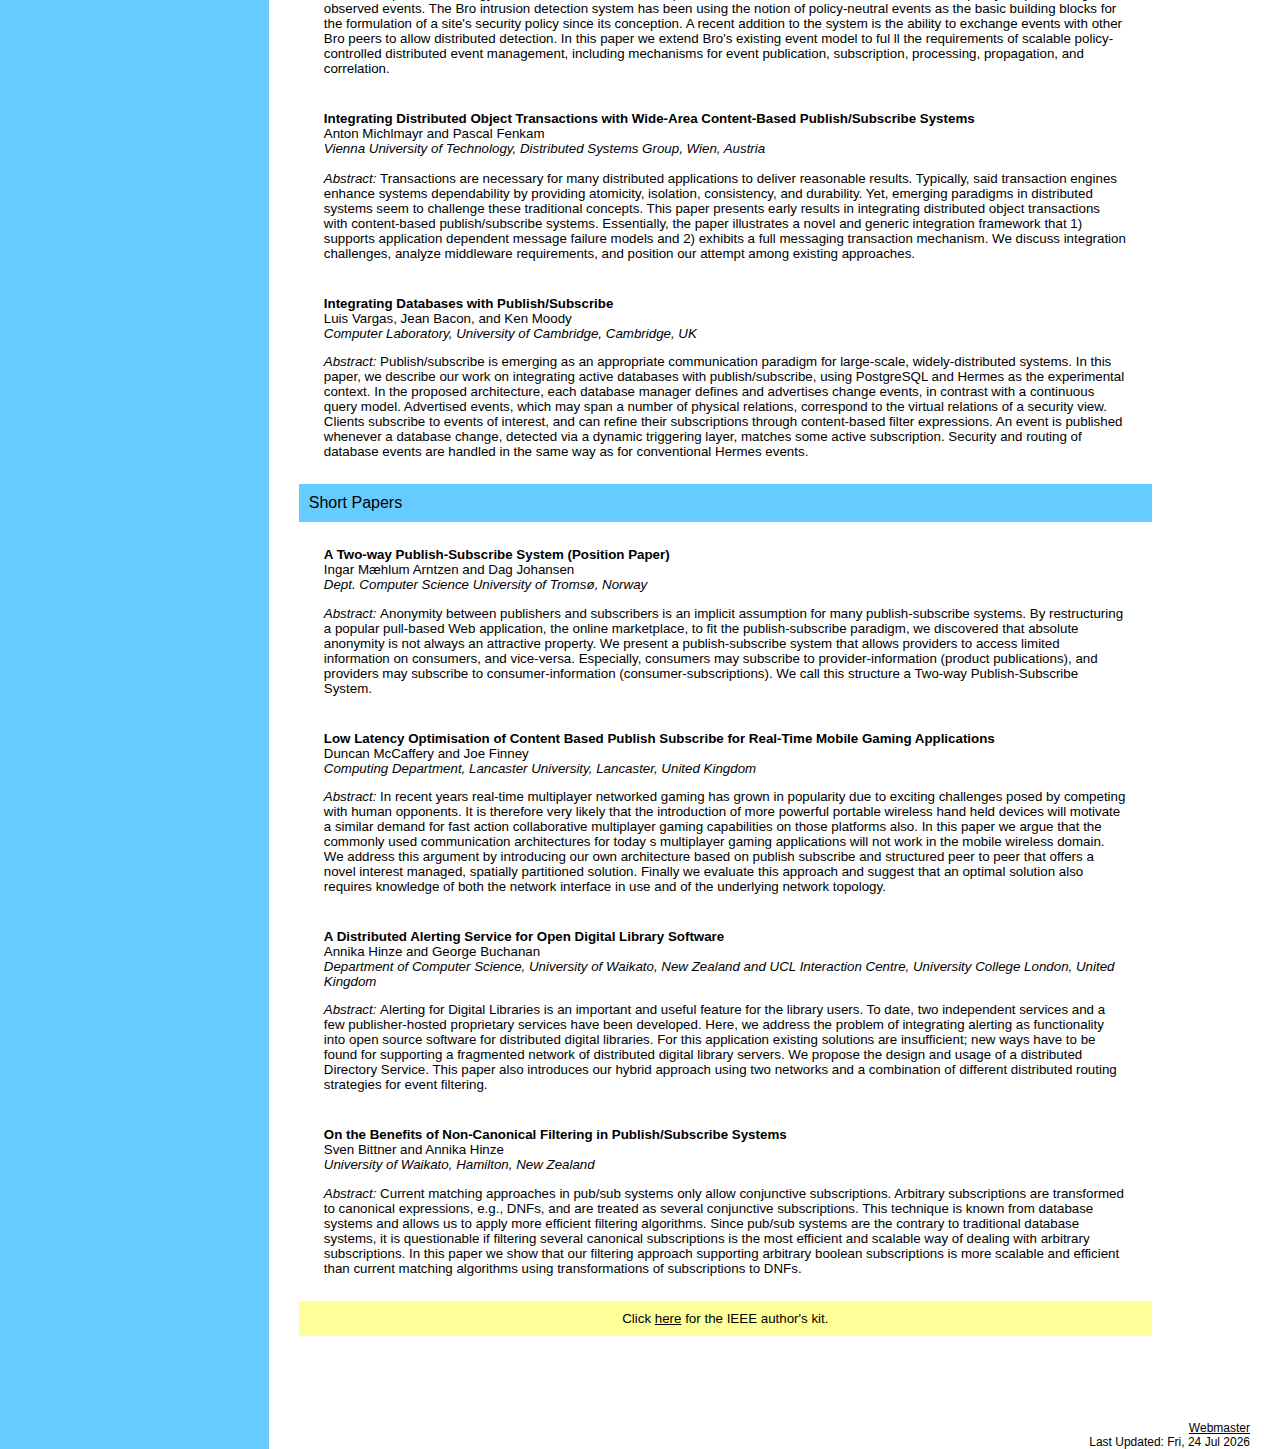
<file: papers.htm>
<!DOCTYPE HTML PUBLIC "-//W3C//DTD HTML 4.01 Transitional//EN">

<html><!-- #BeginTemplate "/Templates/plain.dwt" --><!-- DW6 -->
	<head>
		<META HTTP-EQUIV="Content-Type" CONTENT="text/html; charset=ISO-8859-1">
		<!-- #BeginEditable "doctitle" --> 
<title>4th International Workshop on distributed Event-Based Systems (DEBS'05) 
</title>
	<!-- #EndEditable -->
				
		<link rel="stylesheet" type="text/css" href="styles/plain.css">				 
	 	<script language="JavaScript" type="text/javascript" src="scripts/footer.js"></script>
		 
	</head>

<body>
<table class="bk1" align="center" summary="" border="0" cellspacing="0" cellpadding="0" width="100%"> 
<tr> <td valign="top"> <table summary="" border="0" cellspacing="0" cellpadding="0" width="100%"> 
<tr> <td align="center" valign="middle" height="85" WIDTH="21%"><DIV ALIGN="LEFT"><IMG SRC="images/logo.gif" WIDTH="153" HEIGHT="132"> 
</DIV></td><td class="bk2" align="center" valign="middle" height="85" WIDTH="79%"> 
<h1>4th International Workshop on Distributed Event-Based Systems (DEBS'05)<!-- Netscape Navigator (at least version 7.02) doesn't
						handle the header margins in the same was as IE.  The header
						looks best in the table if I use the bottom alignment, but
						then there is no spacing after the header in Navigator.  So,
						a simple test, if the browser is navigator, then add in a
						blank line. --> 
  <script type="text/javascript"><!--
						var nav = navigator.appName;
						if(nav!="Microsoft Internet Explorer")
							document.writeln("");
						--> </script> </h1></td></tr> 
<tr> <!-- Left coloum (links) --> <td valign="top"  class="bk1" WIDTH="20%"> <div class="dopad1"> 
<!-- padding --> <p><br> <!-- Bring the first link down a bit. --> <a class=aSpecial href="index.html">DEBS'05 
Home </a><BR> <A class=aSpecial2 HREF="history.htm">History</A></p>
<p align="center"><a href="finalProgram.pdf"><img border=0 src="images/pdf.gif" height="30"><br>
Final Program</a>      <!--<br><a class=aSpecial2 href="../invited.htm">Invited 
Talk</a><BR> <a class=aSpecial2 href="../papers.htm">Accepted Papers</a><br> <a class=aSpecial2 href="../schedule.htm">Schedule</a><br>-->
</p>
<p>
        <A class=aSpecial HREF="call.htm">Call for Papers</A><BR>
        <A class=aSpecial2 HREF="call.htm#goal">Goal</A><BR>
        <A class=aSpecial2 HREF="call.htm#theme">Workshop 
      Theme</A><BR>
      <A class=aSpecial2 HREF="call.htm#topics">Topics</A><BR>
      <A class=aSpecial2 HREF="call.htm#instructions">Submission Instructions</A><BR>
      <A class=aSpecial2 HREF="call.htm#location">Location</A></p>
<table align=center width="50%"  border="0" cellspacing="0" cellpadding="0">
  <tr>
    <td width="50%">
		<div align="center"><a href="debs05call.pdf"><img border=0 src="images/pdf.gif" height="30"><br>
        PDF</a></div></td>
    <td width="50%"><div align="center"><a href="debs05call.txt"><img border=0 src="images/text.gif" height="30"><br>
  Text</a></div></td>
  </tr>
</table>


<p><a class=aSpecial href="papers.htm">Accepted Papers </a><BR>
  <A class=aSpecial2 HREF="http://www.computer.org/proceedings/final/icdcsw2005.htm">IEEE Author Kit </A></p>
<p><A class=aSpecial HREF="dates.htm">Important Dates</A><BR> 
    <br>
    <a class=aSpecial href="organization.htm">Organization</a><BR>
    <A class=aSpecial2 HREF="organization.htm#cochairs">Co-Chairs</A><BR>
    <A class=aSpecial2 HREF="organization.htm#organizers">Organizers</A><BR>
    <A class=aSpecial2 HREF="organization.htm#committee">Program 
  Committee</A> <br> 
</p>
</div></td><!-- end of links column --> <!-- Right column (MAIN BODY) --> 
<td valign="top" bgcolor="#ffffff"height="400" WIDTH="79%"> <!-- use dopad2 for padding in the main body --> 
<div class="dopad2"> <!-- ****************************************************** --> 
<!-- ***** Put all main body text AFTER this line. ******** --> <!-- ****************************************************** --> 
<!-- #BeginEditable "contents" --><H2>Accepted Papers

</H2>
<TABLE  width=90% BORDER="0" CELLSPACING="15" CELLPADDING="10">
  <TR>
    <TD BGCOLOR="#66CCFF">Regular Papers</TD>
  </TR>
  <TR><TD BGCOLOR="#FFFFFF"><P><B>CHR: a Distributed Hash Table for Wireless Ad Hoc Networks</B><BR>
Filipe Araujo, Luis Rodrigues, Joerg Kaiser, Changling Liu, and Carlos Mitidieri <BR><I>Universidade de Lisboa, Portugal and University of Ulm, Germany</I></P><P><I>Abstract:</I> 
This paper focuses on the problem of implementing a distributed hash
table (DHT) in wireless ad hoc networks. Scarceness of resources and
node mobility turn routing into a challenging problem and therefore, we
claim that building a DHT as an overlay network (like in wired
environments) is not the best option. Hence, we present a
proof-of-concept DHT, called Cell Hash Routing (CHR), designed from
scratch to cope with problems like limited available energy,
communication range or node mobility. CHR overcomes these problems, by
using position information to organize a DHT of clusters instead of
individual nodes. By using position-based routing on top of these
clusters, CHR is very efficient. Furthermore, its localized routing and
its load sharing schemes, make CHR very scalable in respect to network
size and density. For these reasons, we believe that CHR is a simple
and yet powerful adaptation of the DHT concept for wireless ad hoc
environments.
</P></TD></TR><TR><TD><P><B>Analysis and Algorithms for Content-based Event Matching</B><BR>
Elad Hazan, Satyen Kale, Fengyun Cao, and Jaswinder Pal Singh <BR><I>Computer Science Department, Princeton University, Princeton, USA</I></P><P><I>Abstract:</I> 
Content-based event matching is an important problem in large-scale
event-based publish/subscribe systems. However, open questions remain
in analysis of its difficulty and evaluation of its solutions. This
paper makes a few contributions toward analysis, evaluation and
development of matching algorithms. First, based on a simplified yet
generic model, we give a formal proof of hardness of matching problem
by showing its equivalence to the notoriously hard Partial Match
problem. Second, we compare two major existing matching approaches and
show that counting-based algorithms are likely to be more
computationally expensive than tree-based algorithms. Third, we observe
an important, prevalent characteristic of real-world publish/subscribe
applications, and develop a new matching algorithm called RAPIDMatch to
exploit it. Finally, we propose a new metric for evaluation of matching
algorithms. We analyze and evaluate RAPIDMatch using both the
traditional and new metrics proposed. Results show that RAPIDMatch
achieves large performance improvement over tree-based algorithm under
certain publish/subscribe scenarios.
</P></TD></TR><TR><TD BGCOLOR="#FFFFFF"><P><B>
MEDYM: Match-Early and Dynamic Multicast for Content-based Publish-Subscribe Service Networks</B><BR>
Fengyun Cao and Jaswinder Pal Singh <BR><I>Princeton University, Princeton, USA</I></P><P><I>Abstract:</I> 
Architecture design for content-based publishsubscribe service networks
has been a challenging problem, because its communication paradigm
cannot be directly supported by existing network primitives. In this
paper, we propose a new architectural design called MEDYM Match Early
with DYnamic Multicast. Unlike existing approaches, MEDYM does not rely
on static overlay networks for event delivery. Instead, an event is
matched against subscriptions early at the publishing server, to
identify destinations with matching subscriptions, and then sent to
destinations through a dynamically constructed multicast tree. This
architecture achieves low computation cost in matching and high network
efficiency in routing. We evaluate MEDYM through detailed simulations,
and compare it with the two major existing design approaches:
Content-based Forwarding and Channelization. Results show that MEDYM
significantly improves event delivery efficiency and system
scalability. We also examine closely overheads introduced in MEDYM, and
found them to be well acceptable and more than outweighed by the
benefits of the approach. We expect the MEDYM architecture to scale to
pub-sub networks of thousands of servers, which we believe is adequate
for many interesting applications in the foreseeable future.
</P></TD></TR><TR><TD><P><B>
Publish-Subscribe Tree-Maintenance over a DHT</B><BR>
Paolo Costa and Davide Frey <BR><I>Politecnico di Milano, Italy</I></P><P><I>Abstract:</I> 
Content-based publish-subscribe middleware is emerging as a promising
answer to the demands of modern highly dynamic distributed computing by
providing the necessary decoupling and flexibility. Nevertheless,
currently available systems implement event dispatching by relying on
an overlay network with unrooted tree topology but they do not provide
any mechanism to maintain it in presence of reconfiguration, thus
hampering their use in dynamic and unreliable scenarios. In this paper,
we present a novel approach to accomplish this task by exploiting a
Distributed Hash Table (DHT). Our algorithm supports arbitrary tree
topologies and deals very well with the dynamicity of network scenarios
by limiting the impact of reconfigurations induced by topology changes.
These results are confirmed by simulations which validate the
applicability of our approach in reconfigurable publishmiddleware.
</P></TD></TR>
<TR>
  <TD bgcolor="#FFFFFF"><P> <strong>On Introducing Location Awareness in Publish-Subscribe Middleware</strong><br>
    Gianpaolo Cugola and Jose Enrique Munoz de Cote<br>
    <em>Dip. di Elettronica e Informazione, Politecnico di Milano, Milan, Italy </em></P>
    <P><I>Abstract:</I> Having the possibility of routing messages only toward specific areas
or subscribing to messages originating in specific locations seems
natural when a publish-subscribe model of communication is adopted.
Unfortunately, very few work have investigated such kind of services
and none of the most widely adopted publish-subscribe middleware
implements them. In this paper we first classify possible
location-based publish-subscribe services, then we describe an
algorithm to efficiently implement them in a distributed
publish-subscribe middleware.</P></TD>
</TR>
<TR>
  <TD><P> <strong>Publisher Mobility in Distributed Publish/Subscribe Systems</strong><br>
    Vinod Muthusamy, Milenko Petrovic, Dapeng Gao, and Hans-Arno Jacobsen<br>
    <em>Department of Electrical and Computer Engineering, University of Toronto, Canada</em> </P>
    <P><I>Abstract:</I> The decoupling of producers and consumers in time and space in the
publish/subscribe paradigm lends itself well to the support of mobile
users who roam about the environment with intermittent network
connectivity. This paper presents the first quantitative evaluation of
the factors that affect performance when mobility is introduced to a
publish/subscribe system. We formalize publisher mobility algorithms
for a distributed publish/subscribe system supporting mobile
publishers, and develop and evaluate optimizations for mobile publisher
algorithms.</P></TD>
</TR>
<TR>
  <TD bgcolor="#FFFFFF"><P> <strong>Policy-controlled Event Management for Distributed Intrusion Detection</strong><br>
    Christian Kreibich and Robin Sommer<br>
    <em>Computer Laboratory, University of Cambridge, UK and Computer Science Department, Technische Universitaet Muenchen, Germany</em> </P>
    <P><I>Abstract: </I>A powerful strategy in intrusion detection is the separation of
surveillance mechanisms from a site's policy for processing observed
events. The Bro intrusion detection system has been using the notion of
policy-neutral events as the basic building blocks for the formulation
of a site's security policy since its conception. A recent addition to
the system is the ability to exchange events with other Bro peers to
allow distributed detection. In this paper we extend Bro's existing
event model to ful ll the requirements of scalable policy-controlled
distributed event management, including mechanisms for event
publication, subscription, processing, propagation, and correlation.</P></TD>
</TR>
<TR>
  <TD bgcolor="#FFFFFF"><P> <strong>Integrating Distributed Object Transactions with Wide-Area Content-Based Publish/Subscribe Systems</strong><br>
    Anton Michlmayr and Pascal Fenkam<br>
    <em>Vienna University of Technology, Distributed Systems Group, Wien, Austria</em><br>
    <br>
        <I>Abstract: </I>Transactions are necessary for many distributed applications to deliver
reasonable results. Typically, said transaction engines enhance systems
dependability by providing atomicity, isolation, consistency, and
durability. Yet, emerging paradigms in distributed systems seem to
challenge these traditional concepts. This paper presents early results
in integrating distributed object transactions with content-based
publish/subscribe systems. Essentially, the paper illustrates a novel
and generic integration framework that 1) supports application
dependent message failure models and 2) exhibits a full messaging
transaction mechanism. We discuss integration challenges, analyze
middleware requirements, and position our attempt among existing
approaches.
</P>
    </TD>
</TR>
<TR>
  <TD bgcolor="#FFFFFF"><P> <strong>Integrating Databases with Publish/Subscribe</strong><br>
    Luis Vargas, Jean Bacon, and Ken Moody<br>
    <em>Computer Laboratory, University of Cambridge, Cambridge, UK </em></P>
    <P><I>Abstract: </I>Publish/subscribe is emerging as an appropriate communication paradigm
for large-scale, widely-distributed systems. In this paper, we describe
our work on integrating active databases with publish/subscribe, using
PostgreSQL and Hermes as the experimental context. In the proposed
architecture, each database manager defines and advertises change
events, in contrast with a continuous query model. Advertised events,
which may span a number of physical relations, correspond to the
virtual relations of a security view. Clients subscribe to events of
interest, and can refine their subscriptions through content-based
filter expressions. An event is published whenever a database change,
detected via a dynamic triggering layer, matches some active
subscription. Security and routing of database events are handled in
the same way as for conventional Hermes events.</P></TD>
</TR>
<TR>
  <TD bgcolor="#66CCFF">Short Papers </TD>
</TR>
<TR>
  <TD><P> <strong>A Two-way Publish-Subscribe System (Position Paper)</strong><br>
    Ingar M&aelig;hlum Arntzen and Dag Johansen<br>
    <em>Dept. Computer Science University of Troms&oslash;, Norway </em></P>
    <P><I>Abstract: </I>Anonymity between publishers and subscribers is an implicit assumption
for many publish-subscribe systems. By restructuring a popular
pull-based Web application, the online marketplace, to fit the
publish-subscribe paradigm, we discovered that absolute anonymity is
not always an attractive property. We present a publish-subscribe
system that allows providers to access limited information on
consumers, and vice-versa. Especially, consumers may subscribe to
provider-information (product publications), and providers may
subscribe to consumer-information (consumer-subscriptions). We call
this structure a Two-way Publish-Subscribe System.</P></TD>
</TR>
<TR>
  <TD bgcolor="#FFFFFF"><P> <strong>Low Latency Optimisation of Content Based Publish Subscribe for Real-Time Mobile Gaming Applications</strong><br>
    Duncan McCaffery and Joe Finney<br>
    <em>Computing Department, Lancaster University, Lancaster, United Kingdom </em></P>
    <P><I>Abstract: </I>In recent years real-time multiplayer networked gaming has grown in
popularity due to exciting challenges posed by competing with human
opponents. It is therefore very likely that the introduction of more
powerful portable wireless hand held devices will motivate a similar
demand for fast action collaborative multiplayer gaming capabilities on
those platforms also. In this paper we argue that the commonly used
communication architectures for today s multiplayer gaming applications
will not work in the mobile wireless domain. We address this argument
by introducing our own architecture based on publish subscribe and
structured peer to peer that offers a novel interest managed, spatially
partitioned solution. Finally we evaluate this approach and suggest
that an optimal solution also requires knowledge of both the network
interface in use and of the underlying network topology.</P></TD>
</TR>
<TR>
  <TD bgcolor="#FFFFFF"><P> <strong>A Distributed Alerting Service for Open Digital Library Software</strong><br>
    Annika Hinze and George Buchanan<br>
    <em>Department of Computer Science, University of Waikato, New Zealand and UCL Interaction Centre, University College London, United Kingdom </em></P>
    <P><I>Abstract: </I>Alerting for Digital Libraries is an important and useful feature for
the library users. To date, two independent services and a few
publisher-hosted proprietary services have been developed. Here, we
address the problem of integrating alerting as functionality into open
source software for distributed digital libraries. For this application
existing solutions are insufficient; new ways have to be found for
supporting a fragmented network of distributed digital library servers.
We propose the design and usage of a distributed Directory Service.
This paper also introduces our hybrid approach using two networks and a
combination of different distributed routing strategies for event
filtering.</P></TD>
</TR>
<TR>
  <TD bgcolor="#FFFFFF"><P> <strong>On the Benefits of Non-Canonical Filtering in Publish/Subscribe Systems</strong><br>
    Sven Bittner and Annika Hinze<br>
    <em>University of Waikato, Hamilton, New Zealand </em></P>
    <P><I>Abstract:</I> Current matching approaches in pub/sub systems only allow conjunctive
subscriptions. Arbitrary subscriptions are transformed to canonical
expressions, e.g., DNFs, and are treated as several conjunctive
subscriptions. This technique is known from database systems and allows
us to apply more efficient filtering algorithms. Since pub/sub systems
are the contrary to traditional database systems, it is questionable if
filtering several canonical subscriptions is the most efficient and
scalable way of dealing with arbitrary subscriptions. In this paper we
show that our filtering approach supporting arbitrary boolean
subscriptions is more scalable and efficient than current matching
algorithms using transformations of subscriptions to DNFs.</P></TD>
</TR>
<TR>
  <TD BGCOLOR="#FFFF99"><div align="center"> Click <a href="http://www.computer.org/proceedings/final/icdcsw2005.htm">here</a> for the IEEE author's kit. </div></TD>
</TR>
</TABLE>
<P>&nbsp;</P><!-- #EndEditable --> <!-- ****************************************************** --> 
<!-- ***** Put all main body text BEFORE this line. ******* --> <!-- ****************************************************** --> 
</div></td><!-- end of right column (main body) --> </tr><!-- end of second row --> 
<!-- Last row of table for copyright, date, etc. --> <tr> <!-- Left column; leave empty or use W3C valid image. --> 
<td align=center WIDTH="21%"> <script language="JavaScript" type="text/javascript">
							<!--
								//compliance();
							// -->
						</script> </td><!-- Right column; (c), last updated, etc. --> 
<td align=right bgcolor="#ffffff" valign=bottom WIDTH="79%"> <div class="dopad1"><!-- padding --> 
<div class="fontSmall"><!-- smaller font --> <script language="JavaScript" type="text/javascript">
									<!--
                       		 		myFooter()
									// -->
                      			</script> </div></div></td></tr> </table><!-- End Inner Table --> 
<!-- End Outer Table --> </td></tr> </table>
  </body>
<!-- #EndTemplate --></html>
</file>
<file: styles/plain.css>
body {
	font: normal 10pt tahoma, Arial, Helvetica, sans-serif;

	margin: 0px;	
}

/* Tweaking the paragraph format to allow for padding. */
p {
	font: normal 10pt tahoma, Arial, Helvetica, sans-serif;
	padding-left: 15px;
	padding-right: 15px;
	}
	
div {
	font: normal 10pt tahoma, Arial, Helvetica, sans-serif;
	padding-left: 15px;
	padding-right: 15px;
	}

dt {
	 padding-left: 15px;
	 font: bold 12pt tahoma, Arial, Helvetica, sans-serif;
	 }
	 
li {
	font: normal 10pt tahoma, Arial, Helvetica, sans-serif;
}
/****************************************************************************/	 
/* LINK STUFF */
/****************************************************************************/	 

/* Text size/color etc. of links  */
/* Want all my links to be black. */
a {
	background-color: transparent;
	color: black;
	}
	
a:link { 
	background-color: transparent;
	color: black; 
	}
	
a:visited { 
	background-color: transparent;
	color: black; 
	}
	
a:hover {
	background-color: transparent;
	color: Navy;
}

/* Instead of just using the a tag (because that would affect the 
   appearance of EVERY hyperlink, I'm defining a class called .aSpecial */
/* a { font: bold 14pt verdana; text-decoration: none; } */

.aSpecial {
	font: bold 12pt tahoma, Arial, Helvetica, sans-serif;
	text-decoration: none;
	background-color: transparent;
	
}
		
/* and a smaller version */
.aSpecial2 {
	font: 10pt tahoma, Arial, Helvetica, sans-serif;
	text-decoration: none;
	border : none;
	background-color: transparent;
	padding-left: 15px;
}

/* Thought about putting a box around the link, to simulate buttons.
    Unfortunately, the box is only as big as the name of the link.  */	
.aBox{
	font-weight : bold;
	font-family : tahoma, Arial, Helvetica, sans-serif;
	font-size : medium;
	font-style : normal;
	border : thin outset;
	background-color : #C38EC7;
	color: black;
	margin : 5pt;
	padding : 5pt;
	text-align : justify;
}


/****************************************************************************/	 
/* HEADERS STUFF */
/****************************************************************************/	 
		
/* Defining the headers. */
h1 {
	font-size: 22pt;
	font-weight: bold;
	font-family: tahoma, Arial, Helvetica, sans-serif;
	color: black;
	background-color: transparent;
	text-align: center;
} 
h2 {
	font-size: 18pt;
	font-weight: bold;
	font-family: tahoma, Arial, Helvetica, sans-serif;
	color: navy;
	background-color: transparent;
} 
h3 {
	font-size: 18pt;
	font-weight: normal;
	font-family: tahoma, Arial, Helvetica, sans-serif;
	color: navy;
	background-color: transparent;
}
h4 {
	font-size: 16pt;
	font-weight: normal;
	font-family: tahoma, Arial, Helvetica, sans-serif;
	color: navy;
	background-color: transparent;
} 
h5 {
	font-size: 14pt;
	font-weight: normal;
	font-family: tahoma, Arial, Helvetica, sans-serif;
	color: navy;
	background-color: transparent;
	text-decoration: none;
	padding-left: 15px;
}
h6 {
	font-size: 12pt;
	font-weight: normal;
	font-family: tahoma, Arial, Helvetica, sans-serif;
	color: black;
	background-color: transparent;
	text-decoration: underline;
	padding-left: 15px;
}

/****************************************************************************/	 
/* CLASS STUFF */
/****************************************************************************/	 
/* <div> starts a division, which I can further refine by using class = x
   where x is one of the classes listed here.
	 */

/* Amount of empty space to the left of the links on the left side. Add more 
   or less for effect. */
.dopad1 { padding-left: 15px; padding-right:15px }

/* Amount of empty space around text in main big section of table */
.dopad2 { padding: 15px; }

/* More padding for indenting */
.dopad3 { padding-left:30px; padding-right:30px }

/* Change the color blue in the next two lines to make the top and left sides 
   of the table a different color! */ 
.bk1 {
	background-color: #66CCFF;
	color: black; /*need for W3C*/
}
.bk2 {
	background-color: #66ccff;
	color: black; /*need for W3C*/
	width: 85%;
}
/* CC99FF */

/* Change the color white in the next line to make large section of table 
   a different color! */ 
.bk3 { 
	background-color: white; 
	color: black; /*need for W3C*/
	}

/* Make the text smaller with no underlines */
.fontSmall { 
		font-size: 9pt;
		font-style: normal; 
		font-family: tahoma, Arial, Helvetica, sans-serif; 
		text-decoration:none;
		}
		
.fontMedium { 
		font-size: 10pt;
		font-style: normal; 
		font-family: tahoma, Arial, Helvetica, sans-serif; 
		}
		
.noline {
	  text-decoration:none;
		}	
		
.myline {
	color: #008080;
	width: 60%;
	}
	
.mylinelong {
	color: #008080;
	}
	
	
.quote {
	font-family: serif;
	font-style: italic;
}

.quoteCenter {
	font-family : serif;

	text-align : center;
	font-style : italic;
}
	
.quoteCenterSmall{
	font-family : serif;
	font-size : x-small;
	text-align : center;
	font-style : italic;
} 

.yellow {
	background-color: #ff9;
	padding: 10px;
}

.note {
	font-style: normal;
	font-family: tahoma, Arial, Helvetica, sans-serif;
	background-color: #FFFF99;
	padding: 10px;
	margin: 0px 100px;
	border: 1px solid #000000;
		}
</file>
